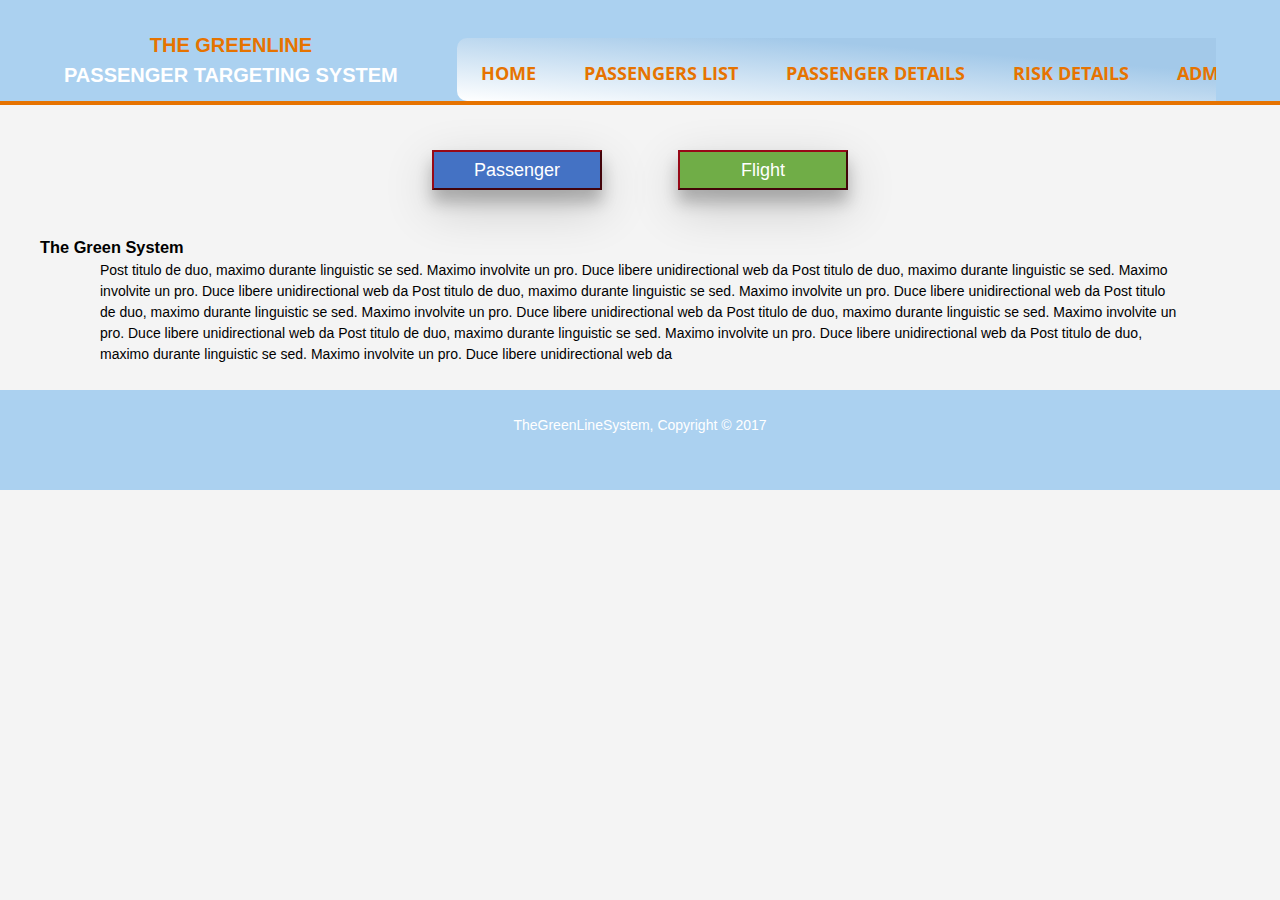
<file: siteCode/htmlDesign/index.html>
<!DOCTYPE html>
<html>
     <head>
               <meta charset="UTF-8">
               <title>TheGreenSystem.com </title>
               <link href="https://fonts.googleapis.com/css?family=Lato|Open+Sans|Oswald|Raleway|Roboto|Source+Sans+Pro" rel="stylesheet">
               <link rel="stylesheet" type="text/css" href= "../css/HomePage.css">
                <meta name="viewport" content="width=device-width, inital-1.8">
                
                <style type="text/css">
<!--
.style1 {font-size: 18px}
-->
                </style>
</head>
         <body>
           <header>
             <div class="container">
                 <div id="branding">
                     <h1 align="center"><span class="highlight">The GreenLine</span> <br>
                     Passenger Targeting System </h1>
               </div>
                 
                  <div class="wrapper">
                     <nav> 
                       <ul>
                           <li class="current"><a href="index.php">Home</a></li>
                           <li class="current"><a href="Passenger.php">Passengers List</a></li>
                           <li class="current"><a href="Login88.html">Passenger Details</a></li>
                           <li class="current"><a href="Login88.html">Risk Details</a></li>
                           <li class="current"><a href="Login88.html">Admin</a></li>                        
                        </ul>
                       </nav>
                   </div>
               </div>
            </header>
             <br><br><table width="494" border="0" align="center">
  <tr>
    <td><p align="center"><a href="#"><button class="btn btn-pass style1 style2 style1">Passenger</button></a></p>
    </td>
    <td><p align="center"><a href="#"><button class="btn btn-flight style1 style2">Flight</button></a></p>
    </td>
  </tr>
</table>
<br><br>
        
              <section id="boxes">
                  <div class="wrapper">
                        <h3>The Green System</h3>
                       <div class="container">
                          <div class="box">
                               <p>Post titulo de duo, maximo durante linguistic se sed. Maximo involvite un pro. Duce libere unidirectional web da Post titulo de duo, maximo durante linguistic se sed. Maximo involvite un pro. Duce libere unidirectional web da Post titulo de duo, maximo durante linguistic se sed. Maximo involvite un pro. Duce libere unidirectional web da Post titulo de duo, maximo durante linguistic se sed. Maximo involvite un pro. Duce libere unidirectional web da Post titulo de duo, maximo durante linguistic se sed. Maximo involvite un pro. Duce libere unidirectional web da Post titulo de duo, maximo durante linguistic se sed. Maximo involvite un pro. Duce libere unidirectional web da Post titulo de duo, maximo durante linguistic se sed. Maximo involvite un pro. Duce libere unidirectional web da</p>
                         </div>
                        </div>  
                    </div> 
                           </section>
                 
          <footer class="mainFooter">
           <p>TheGreenLineSystem, Copyright &copy; 2017<a href="#" title="The GreenLine System" TheTheGreenLineSystem.com></p>
             </footer>
        
        </body>
          

</html>
</file>
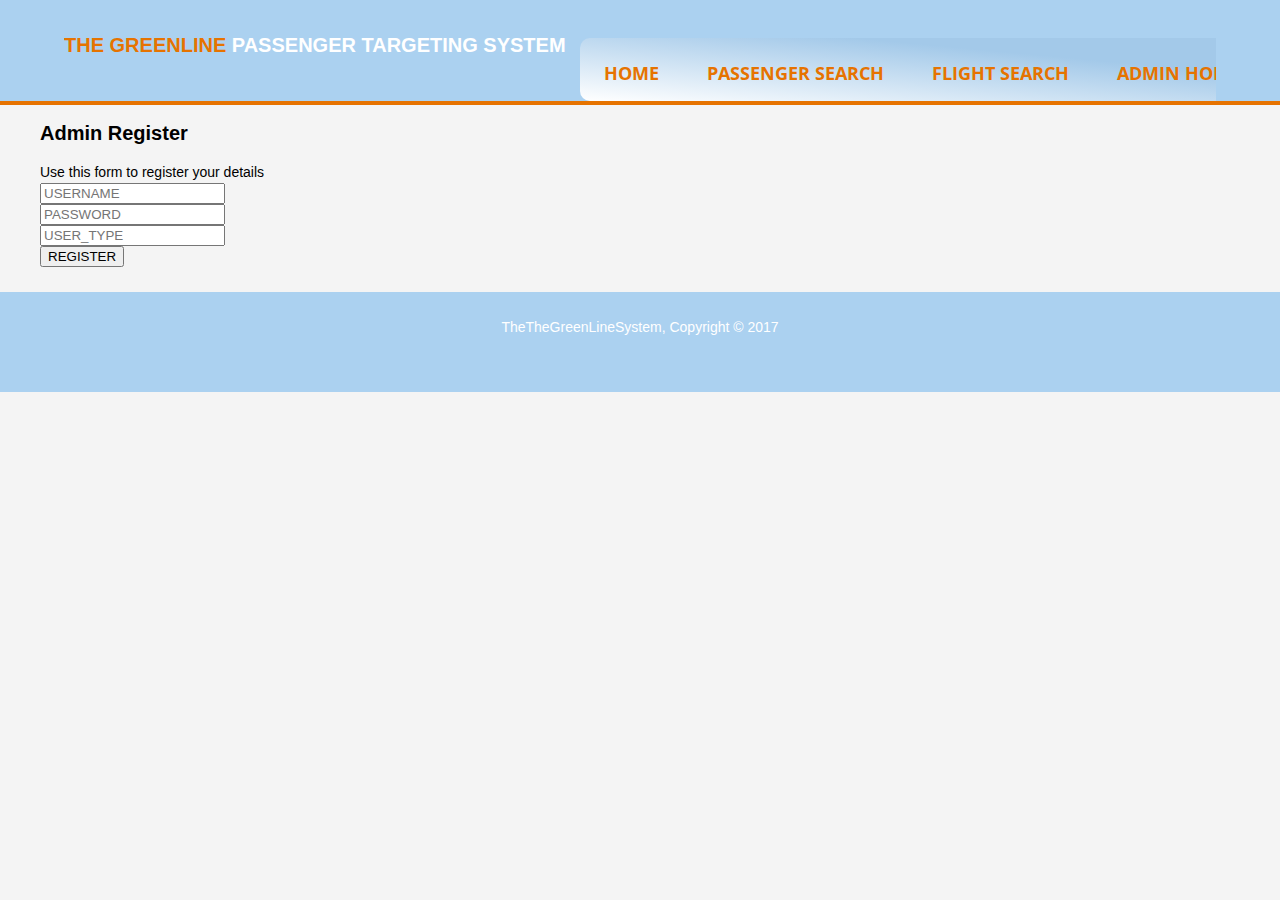
<file: siteCode/admin_register.html>
<!DOCTYPE html>
<html>
     <head>
               <meta charset="UTF-8">
               <title>TheGreenSystem.com </title>
               <link href="https://fonts.googleapis.com/css?family=Lato|Open+Sans|Oswald|Raleway|Roboto|Source+Sans+Pro" rel="stylesheet">
               <link rel="stylesheet" type="text/css" href= "css/HomePage.css">
                <meta name="viewport" content="width=device-width, inital-1.8">

    </head>
         <body>
           <header>
             <div class="container">
                 <div id="branding">
                     <h1><span class="highlight">The GreenLine</span> Passenger Targeting System </h1>
                </div>

                  <div class="wrapper">
                    <nav>
                        <ul>
                      <li class="current"><a href="HomePage.php">Home</a></li>
                      <li class="current"><a href="searchPassenger.php">Passenger Search</a></li>
                      <li class="current"><a href="searchFlights.php">Flight Search</a></li>
                      <li class="current"><a href="AdminHome.php">Admin Home</a></li>
                   </ul>
                       </nav>
                   </div>
               </div>
            </header>


              <div class="wrapper">

       <h1> Admin Register </h1>

       <p>Use this form to register your details </p>



            <section>
         <form action = "admin_signup.php" method = "POST">
         <input type = "text" name= "USERNAME" placeholder= "USERNAME"><br>
         <input type = "password" name= "PASSWORD" placeholder= "PASSWORD"> <br>
          <input type = "text" name= "USER_TYPE" placeholder= "USER_TYPE"><br>
          <button type = "submit">REGISTER </button>
           </form>
        </section>


       <!-- Not needed
       <h2 class="message">Already registered? <a href="#">Sign In</a></h2>
         <form class="login-form">

                          <input type="text" placeholder="username"/>
                          <input type="password" placeholder="password"/>
                          <button>login</button>

         </form>  -->

        </div>


            <footer class="mainFooter">
           <p>TheTheGreenLineSystem, Copyright &copy; 2017<a href="#" title="The GreenLine System" TheTheGreenLineSystem.com</p>
             </footer>

        </body>
</html>
</file>
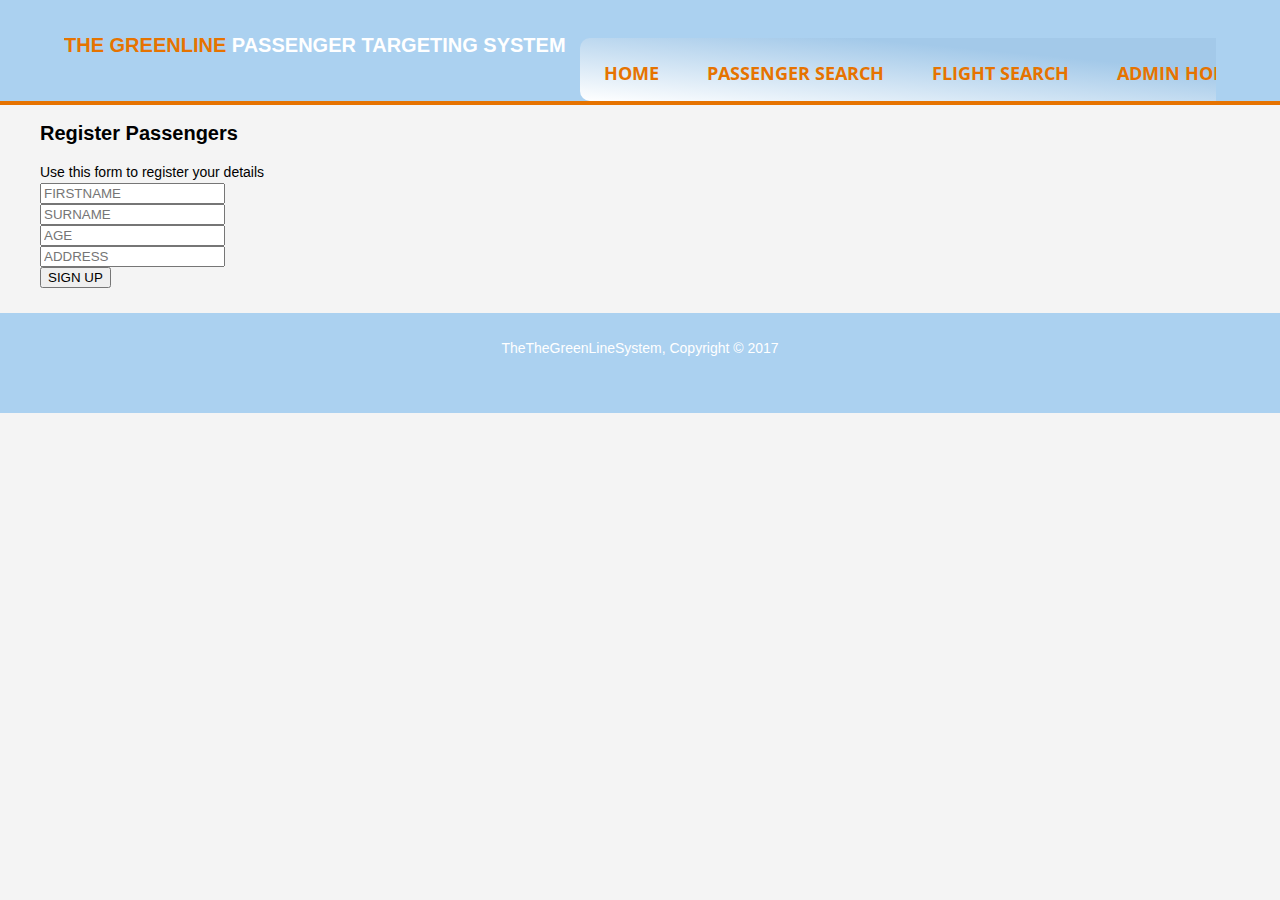
<file: siteCode/Passenger_register.html>
<!DOCTYPE html>
<html>
     <head>
               <meta charset="UTF-8">
               <title>TheGreenSystem.com </title>
               <link href="https://fonts.googleapis.com/css?family=Lato|Open+Sans|Oswald|Raleway|Roboto|Source+Sans+Pro" rel="stylesheet">
               <link rel="stylesheet" type="text/css" href= "css/HomePage.css">
                <meta name="viewport" content="width=device-width, inital-1.8">

    </head>
         <body>
           <header>
             <div class="container">
                 <div id="branding">
                     <h1><span class="highlight">The GreenLine</span> Passenger Targeting System </h1>
                </div>

                  <div class="wrapper">
                    <nav>
                        <ul>
                      <li class="current"><a href="HomePage.php">Home</a></li>
                      <li class="current"><a href="searchPassenger.php">Passenger Search</a></li>
                      <li class="current"><a href="searchFlights.php">Flight Search</a></li>
                      <li class="current"><a href="AdminHome.php">Admin Home</a></li>
                   </ul>
                       </nav>
                   </div>
               </div>
            </header>


              <div class="wrapper">

       <h1> Register Passengers</h1>

       <p>Use this form to register your details </p>



            <section>
         <form action = "Passenger_Signup.php" method = "POST">
         <input type = "text" name= "FIRSTNAME" placeholder= "FIRSTNAME"><br>
         <input type = "text" name= "SURNAME" placeholder= "SURNAME"> <br>
         <input type = "integer" name= "AGE" placeholder= "AGE"><br>
          <input type = "text" name= "ADDRESS" placeholder= "ADDRESS"><br>
          <button type = "submit">SIGN UP </button>
           </form>
        </section>


       <!-- Not needed
       <h2 class="message">Already registered? <a href="#">Sign In</a></h2>
         <form class="login-form">

                          <input type="text" placeholder="username"/>
                          <input type="password" placeholder="password"/>
                          <button>login</button>

         </form>  -->

        </div>


            <footer class="mainFooter">
           <p>TheTheGreenLineSystem, Copyright &copy; 2017<a href="#" title="The GreenLine System" TheTheGreenLineSystem.com</p>
             </footer>

        </body>
</html>
</file>
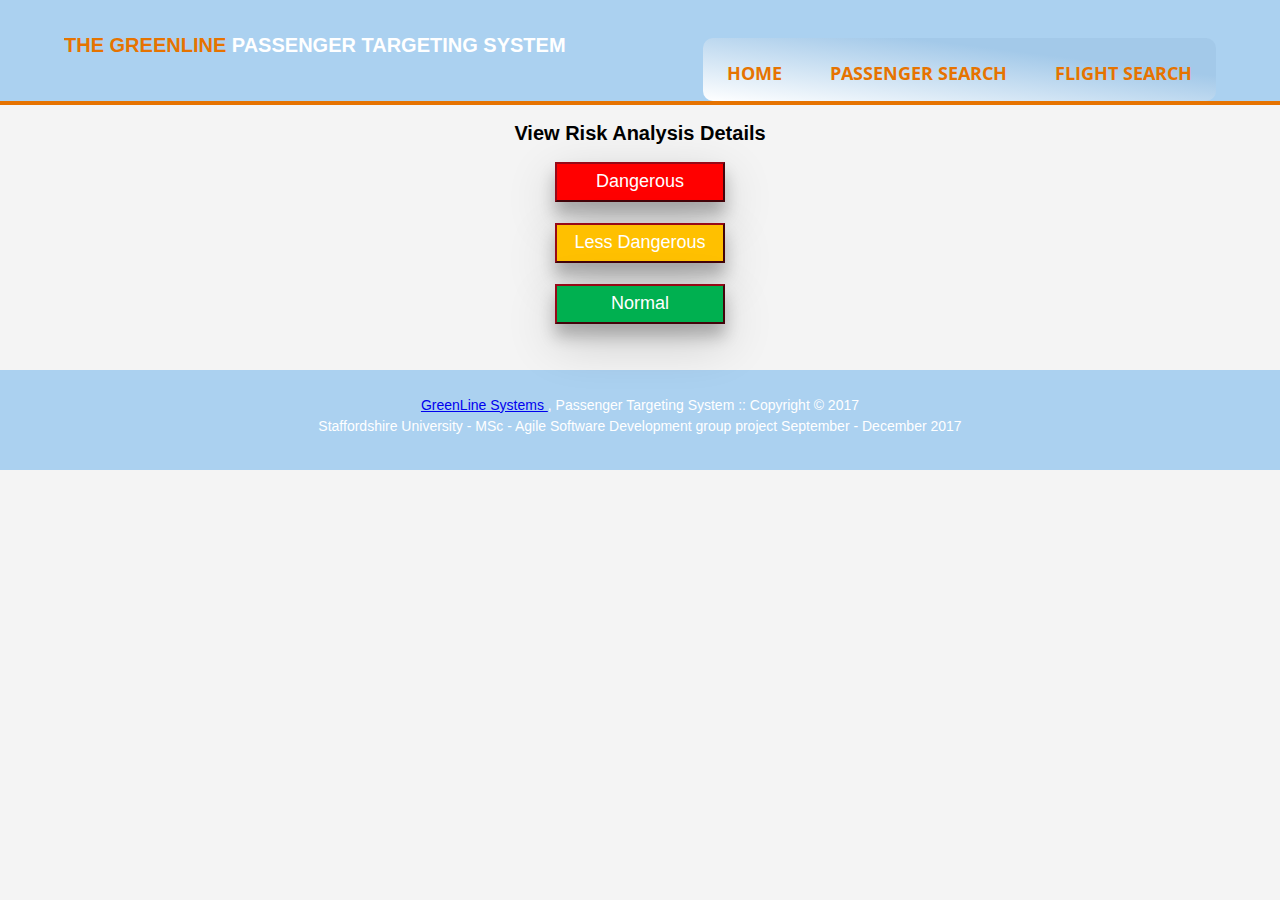
<file: siteCode/RiskDetails.html>
<!DOCTYPE html>
<html>
     <head>
               <meta charset="UTF-8">
               <title>TheGreenSystem.com </title>
               <link href="https://fonts.googleapis.com/css?family=Lato|Open+Sans|Oswald|Raleway|Roboto|Source+Sans+Pro" rel="stylesheet">
               <link rel="stylesheet" type="text/css" href= "css/HomePage.css">
                <meta name="viewport" content="width=device-width, inital-1.8">
                
                
</head>
         <body>
           <header>
             <div class="container">
                 <div id="branding">
                     <h1><span class="highlight">The GreenLine</span> Passenger Targeting System </h1>
                </div>
                 
                  <div>
                     <nav> 
                        <ul>
                      <li><a href="HomePage.php">Home</a></li>
                      <li><a href="searchPassenger.php">Passenger Search</a></li>
                      <li><a href="searchFlights.php">Flight Search</a></li>
                                             
                   </ul>
                       </nav>
                   </div>
               </div>
            </header>
        
              
              <div class="wrapper">
            
       <h1 align="center"> View Risk Analysis Details</h1>
              <p align="center"><a href="#"><button class="btn btn-fill1">Dangerous</button></a></p>
              <br>
              <p align="center"><a href="#"><button class="btn btn-fill2">Less Dangerous</button></a></p>
              <br>
              <p align="center"><a href="#"><button class="btn btn-fill3">Normal</button></a></p>
              <br>
           </div>
    <footer class="mainFooter">
        <p><a href="#" title="The GreenLine System" TheTheGreenLineSystem.com> GreenLine Systems </a>, Passenger Targeting System :: Copyright &copy; 2017</br>
        Staffordshire University - MSc - Agile Software Development group project September - December 2017 </p>
    </footer>             
        </body>
</html>
</file>
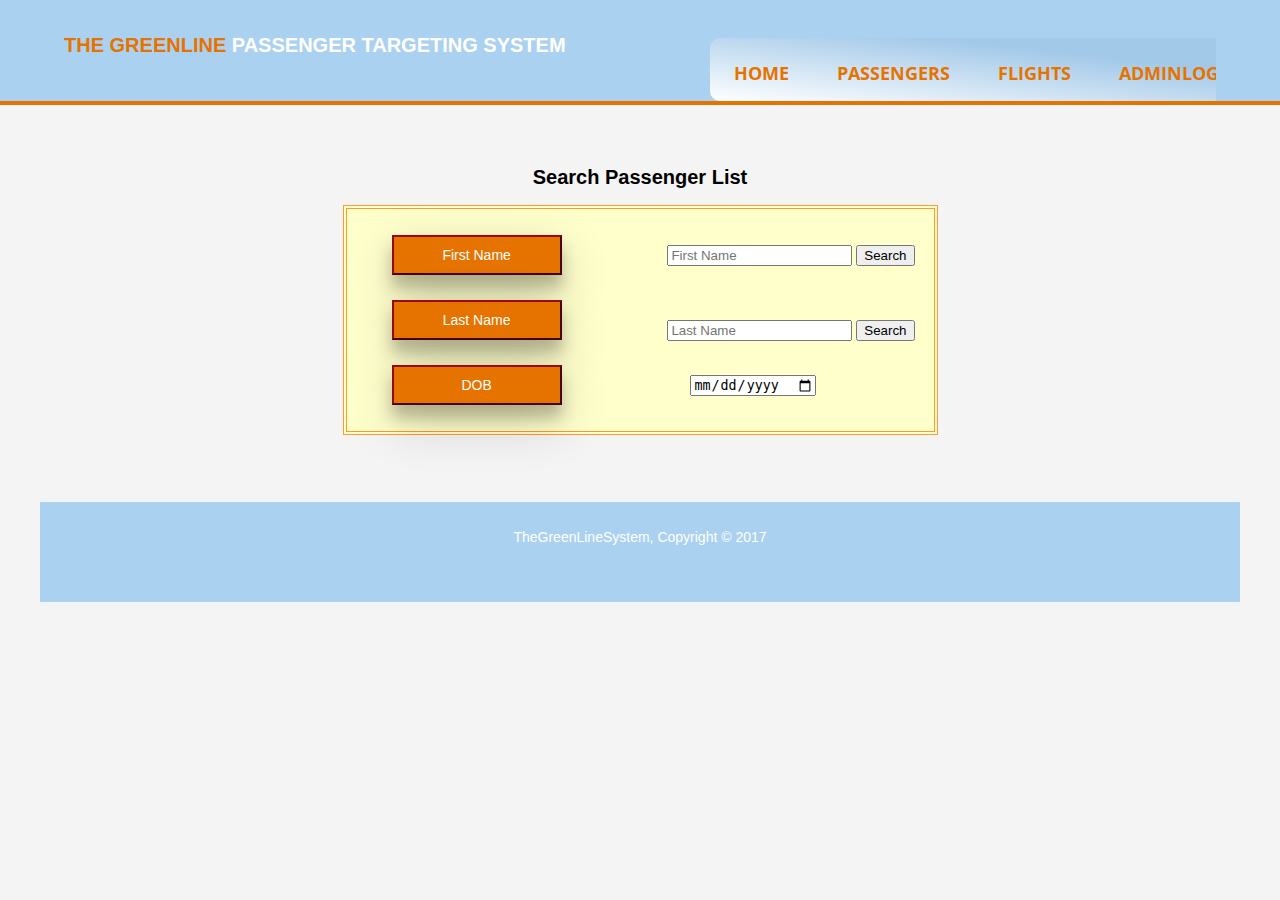
<file: siteCode/htmlDesign/PassengerList.html>
<!DOCTYPE html>
<html>
     <head>
               <meta charset="UTF-8">
               <title>TheGreenSystem.com </title>
               <link href="https://fonts.googleapis.com/css?family=Lato|Open+Sans|Oswald|Raleway|Roboto|Source+Sans+Pro" rel="stylesheet">
               <link rel="stylesheet" type="text/css" href= "../css/HomePage.css">
                <meta name="viewport" content="width=device-width, inital-1.8">
                
            
</head>
         <body>
           <header>
             <div class="container">
                 <div id="branding">
                     <h1><span class="highlight">The GreenLine</span> Passenger Targeting System </h1>
                </div>
                 
                  <div class="wrapper">
                      <nav> 
                       <ul>
                           <li><a href="index.php">Home</a></li>
                           <li><a href="Passenger.php">Passengers</a></li>
                           <li><a href="Login88.html">Flights</a></li>
                             <li><a href="Login88.html">AdminLogin</a></li>                        
                        </ul>
                       </nav>
                   </div>
               </div>
            </header>
        
              
              <div class="wrapper">
            
       <h1 align="center">&nbsp; </h1>
              <h1 align="center">Search Passenger List</h1>
              <table width="595" height="230" border="1" align="center" bordercolor="#FF9933" bgcolor="#FFFFCC">
                <tr>
                  <td><table width="555" border="0" align="center" bgcolor="#FFFFCC" bordercolor="#FF9933">
                      <tr>
                        <td><p align="center">
                            <button class="btn btn-fill style1 style2">First Name</button>
                        </p>
                            <br>
                        </td>
                        <td><form action="#">
                            <div align="right">
                              <input type="search" id="mySearch" name="q"
     placeholder="First Name">
                              <button>Search</button>
                            </div>
                        </form>
                            <br>
                        </td>
                      </tr>
                      <tr>
                        <td><p align="center">
                            <button class="btn btn-fill style1 style4">Last Name</button>
                        </p>
                            <br></td>
                        <td><form action="#">
                            <div align="right">
                              <input type="search" id="mySearch" name="q"
     placeholder="Last Name">
                              <button>Search</button>
                            </div>
                        </form></td>
                      </tr>
                      <tr>
                        <td><p align="center">
                            <button class="btn btn-fill style1 style4">DOB</button>
                        </td>
                        <td><div align="center">
                            <input id="date" type="date"><br>
                        </div></td>
                      </tr>
                  </table></td>
                </tr>
              </table>
              <br>
              <br>
         <footer class="mainFooter">
           <p>TheGreenLineSystem, Copyright &copy; 2017<a href="#" title="The GreenLine System" TheTheGreenLineSystem.com></p>
             </footer>
             
        </body>
</html>
</file>
<file: siteCode/css/HomePage.css>
html, body, div, h3, p, ul, li, img {
    margin: 0;
    padding: 0;
}
h1{
color:#000000;
font-size:20px;
}

article, aside, figure, footer, header, hgroup,
menu, nav, section { 
    display: block; 
}

body {
	padding: 0;
	margin: 0;
	background-color: #f4f4f4;
	font-family: Arial, Helvetica, sans-serif;
	font-size: 14px;
	line-height: 1.5;
}
.container {
	width: 90%;
	margin: auto;
	overflow: hidden;
    
}
.container2 {
    width: 700px;
    margin: 100px auto 0;
}


ul {
    margin: 0;
    padding: 0;
}
  

header {
    background: #ABD1F0;
    color: #ffffff;
    padding-top: 30px;
    min-height: 70px;
    border-bottom: #e67300 4px solid;
}
header a {
    color: #ffffff;
    text-decoration: none;
    text-transform: uppercase;
    font-size: 16px;
    
}


header li {
	float: left;
	display: inline;
	padding-top: 0;
	padding-right: 10px;
	padding-bottom: 0;
	padding-left: 10px;
}

header #branding {
    
     float: left;
    
}
header #branding h1 {
     color: #ffffff;
     margin: 0;
     text-transform: uppercase;
    font-size: 20px;   
}
   

nav {
    
  float: right;
  margin-top: 3px;
  background-image: linear-gradient(to right top, #ffffff 0%, #a3c9e9 70%);
  max-width: 860px;
  mask-image: linear-gradient rgba(255, 255, 255, 0) 0%, #ffffff 25%, #ffffff 75%, rgba(255, 255, 255, 0) 100%;
  margin: 0 auto 0 0;
  padding: 0px 0;
  border: 0px solid #ffffff;
  border-radius: 10px;
   color: #e67300;
    font-weight: bold;
    margin-top: 8px;
  
}

nav ul {
  text-align: center;
  background: linear-gradient(90deg, #ffffff  0%, #ffffff  25%, #ffffff  75%, rgba(255, 255, 255, 0) 100%);
  box-shadow: 0 0 25px rgba(0, 0, 0, 0.1), inset 0 0 1px rgba(255, 255, 255, 0.6);
}

nav ul li {
  display: inline-block;
  border: 0px solid #ffffff;
  border-radius: 10px;
}

nav ul li a {
  padding: 14px;
  font-family: "Open Sans";
  text-transform:uppercase;
  color:  #e67300 ;
  font-size: 18px;
  text-decoration: none;
  display: block;
  border: 0px solid #ffffff;
  border-radius: 10px;
}

nav ul li a:hover {
  box-shadow: 0 0 10px rgba(0, 0, 0, 0.1), inset 0 0 1px rgba(255, 255, 255, 0.6);
  background: rgba(255, 255, 255, 0.1);
    color:  #ff1a75;
    transition: all 0.45s;
    font-weight: bold;
}

#aLogin {
    clear:both;
    float:right;
    margin-top: 5px;
}

ul.sub1 {
    position: absolute;
    background-color:red; 
    list-style-type: none;
    width: 125px;
}

.highlight, header a{
    color: #e67300;
    font-weight: bold;
    margin-top: 8px;
}
header a:hover {
    color: green;
    transition: all 0.45s;
    font-weight: bold;
}


/*Top menu right adjustment*/
.wrapper {
    width: 1200px;
    margin: 0 auto;
  
}
.btn.btn-flight {
    box-shadow: 0 12px 16px 0 rgba(0,0,0,0.24), 0 17px 50px 0 rgba(0,0,0,0.19);
    width:170px;
	height:40px;
	background-color: #70ad47;
    color: #ffffff;
    border-color: #970917;
    opacity: 1;
    filter: alpha(opacity=100);
}
	.btn.btn-flight:hover, .btn.btn-flight:focus, .btn.btn-flight:active, .btn.btn-flight.active{
    background-color: #777777;
    color: #FFFFFF;
	}
.btn.btn-pass {
    box-shadow: 0 12px 16px 0 rgba(0,0,0,0.24), 0 17px 50px 0 rgba(0,0,0,0.19);
    width:170px;
	height:40px;
	background-color: #4472c4;
    color: #ffffff;
    border-color: #970917;
    opacity: 1;
    filter: alpha(opacity=100);
}
	.btn.btn-pass:hover, .btn.btn-pass:focus, .btn.btn-pass:active, .btn.btn-pass.active{
    background-color: #777777;
    color: #FFFFFF;
	}
.btn.btn-fill {
    box-shadow: 0 12px 16px 0 rgba(0,0,0,0.24), 0 17px 50px 0 rgba(0,0,0,0.19);
    width:170px;
	height:40px;
	background-color: #e67300;
    color: #ffffff;
    border-color: #970917;
    opacity: 1;
    filter: alpha(opacity=100);
	font-size:14px;
}
	.btn.btn-fill1:hover, .btn.btn-fill1:focus, .btn.btn-fill1:active, .btn.btn-fill1.active{
    background-color: #777777;
    color: #FFFFFF;
	}
	.btn.btn-fill1 {
    box-shadow: 0 12px 16px 0 rgba(0,0,0,0.24), 0 17px 50px 0 rgba(0,0,0,0.19);
    width:170px;
	height:40px;
	background-color: #ff0000;
    color: #ffffff;
    border-color: #970917;
    opacity: 1;
    filter: alpha(opacity=100);
	font-size:18px;
}
	.btn.btn-fill1:hover, .btn.btn-fill1:focus, .btn.btn-fill1:active, .btn.btn-fill1.active{
    background-color: #777777;
    color: #FFFFFF;
	}
.btn.btn-fill2 {
    box-shadow: 0 12px 16px 0 rgba(0,0,0,0.24), 0 17px 50px 0 rgba(0,0,0,0.19);
    width:170px;
	height:40px;
	background-color: #ffc000;
    color: #ffffff;
    border-color: #970917;
    opacity: 1;
    filter: alpha(opacity=100);
	font-size:18px;
}
	.btn.btn-fill2:hover, .btn.btn-fill2:focus, .btn.btn-fill2:active, .btn.btn-fill2.active{
    background-color: #777777;
    color: #FFFFFF;
	
	}
	.btn.btn-fill3 {
	box-shadow: 0 12px 16px 0 rgba(0,0,0,0.24), 0 17px 50px 0 rgba(0,0,0,0.19);
    width:170px;
	height:40px;
	background-color: #00b050;
    color: #ffffff;
    border-color: #970917;
    opacity: 1;
    filter: alpha(opacity=100);
	font-size:18px;
}
	.btn.btn-fill3:hover, .btn.btn-fill3:focus, .btn.btn-fill3:active, .btn.btn-fill3.active{
    background-color: #777777;
    color: #FFFFFF;
	}

/*footer*/
footer.mainFooter {
    padding: 25px;
    margin-top: 25px;
    color: #ffffff;
    /*background-color:#e67300; */
    background-color: #ABD1F0;

    text-align: center;
    height: 50px;
    
}
@media(max-width: 768px) {
    header #branding,
    header nav,
    header nav h1 {
        float: none;
        text-align: center;
        width: 100%;
    }
    
    
}
</file>
